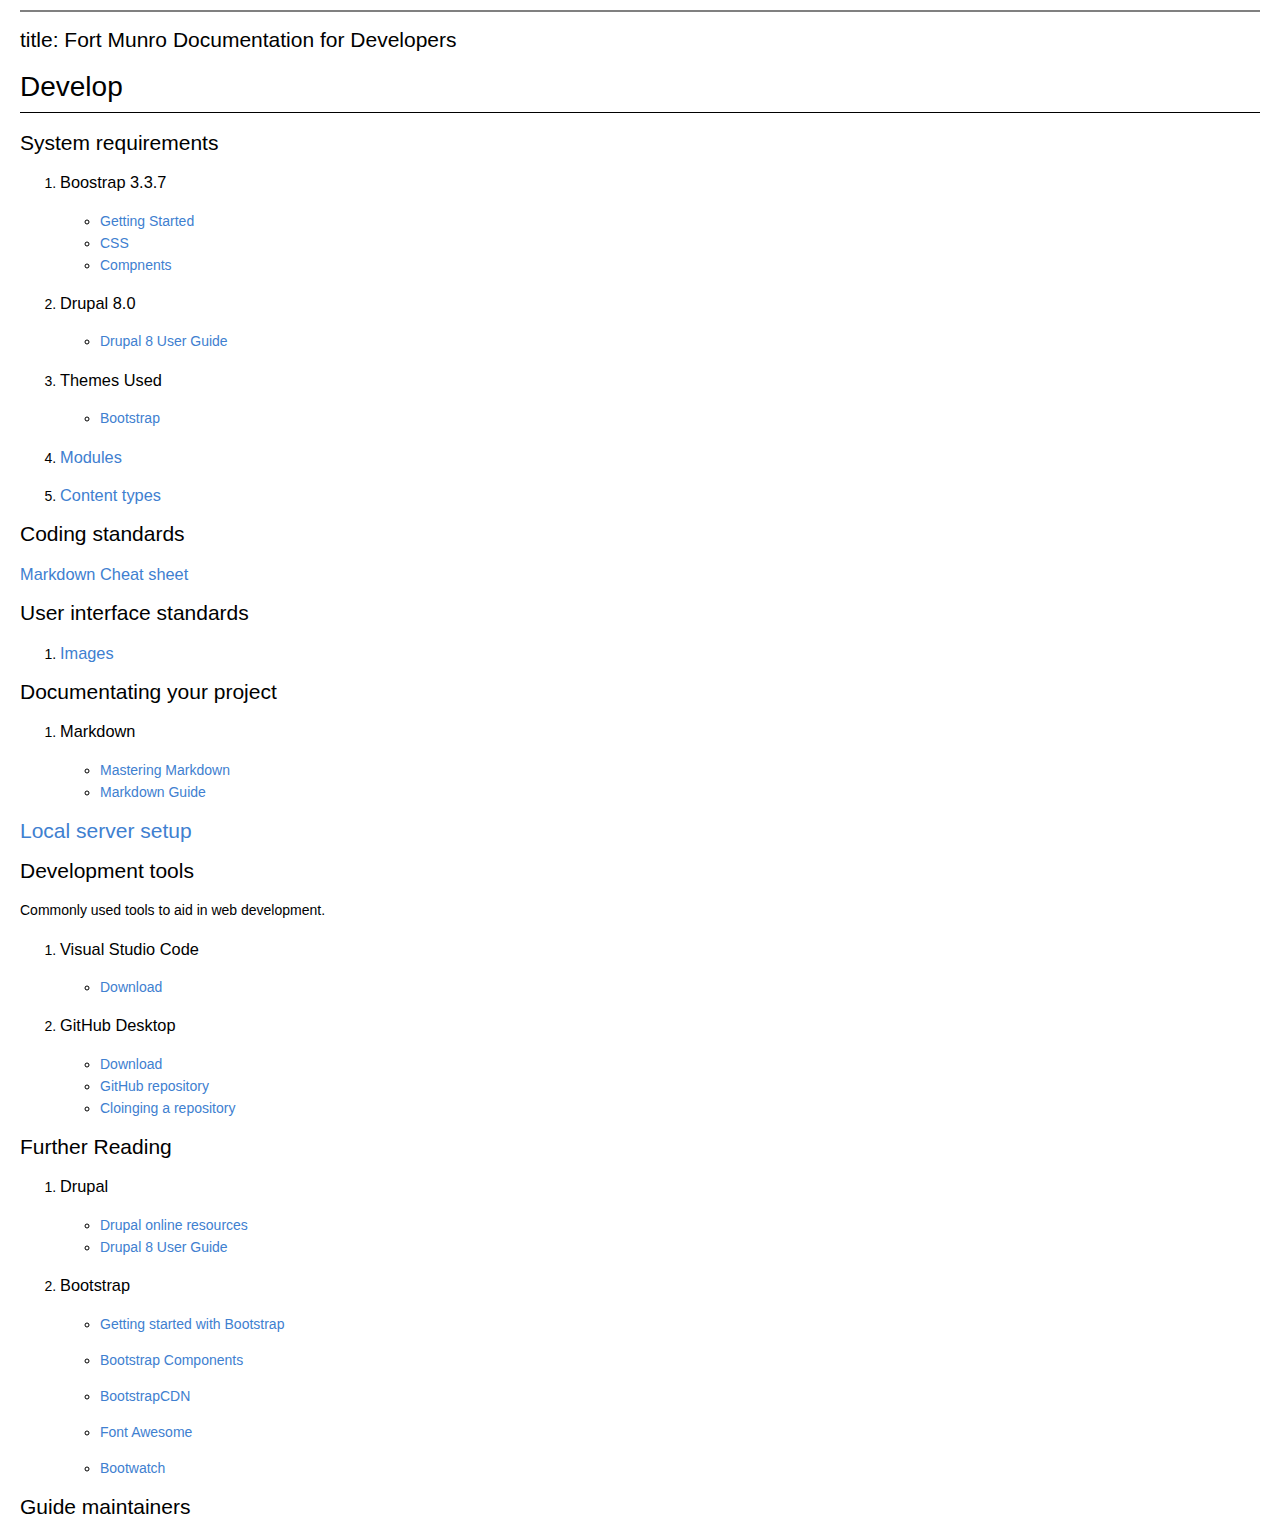
<file: docs/index.html>
<!DOCTYPE html>
<html>
<head>
<title>index.md</title>
<meta http-equiv="Content-type" content="text/html;charset=UTF-8">

<style>
/*---------------------------------------------------------------------------------------------
 *  Copyright (c) Microsoft Corporation. All rights reserved.
 *  Licensed under the MIT License. See License.txt in the project root for license information.
 *--------------------------------------------------------------------------------------------*/

body {
	font-family: "Segoe WPC", "Segoe UI", "SFUIText-Light", "HelveticaNeue-Light", sans-serif, "Droid Sans Fallback";
	font-size: 14px;
	padding: 0 12px;
	line-height: 22px;
	word-wrap: break-word;
}

#code-csp-warning {
	position: fixed;
	top: 0;
	right: 0;
	color: white;
	margin: 16px;
	text-align: center;
	font-size: 12px;
	font-family: sans-serif;
	background-color:#444444;
	cursor: pointer;
	padding: 6px;
	box-shadow: 1px 1px 1px rgba(0,0,0,.25);
}

#code-csp-warning:hover {
	text-decoration: none;
	background-color:#007acc;
	box-shadow: 2px 2px 2px rgba(0,0,0,.25);
}


body.scrollBeyondLastLine {
	margin-bottom: calc(100vh - 22px);
}

body.showEditorSelection .code-line {
	position: relative;
}

body.showEditorSelection .code-active-line:before,
body.showEditorSelection .code-line:hover:before {
	content: "";
	display: block;
	position: absolute;
	top: 0;
	left: -12px;
	height: 100%;
}

body.showEditorSelection li.code-active-line:before,
body.showEditorSelection li.code-line:hover:before {
	left: -30px;
}

.vscode-light.showEditorSelection .code-active-line:before {
	border-left: 3px solid rgba(0, 0, 0, 0.15);
}

.vscode-light.showEditorSelection .code-line:hover:before {
	border-left: 3px solid rgba(0, 0, 0, 0.40);
}

.vscode-dark.showEditorSelection .code-active-line:before {
	border-left: 3px solid rgba(255, 255, 255, 0.4);
}

.vscode-dark.showEditorSelection .code-line:hover:before {
	border-left: 3px solid rgba(255, 255, 255, 0.60);
}

.vscode-high-contrast.showEditorSelection .code-active-line:before {
	border-left: 3px solid rgba(255, 160, 0, 0.7);
}

.vscode-high-contrast.showEditorSelection .code-line:hover:before {
	border-left: 3px solid rgba(255, 160, 0, 1);
}

img {
	max-width: 100%;
	max-height: 100%;
}

a {
	color: #4080D0;
	text-decoration: none;
}

a:focus,
input:focus,
select:focus,
textarea:focus {
	outline: 1px solid -webkit-focus-ring-color;
	outline-offset: -1px;
}

hr {
	border: 0;
	height: 2px;
	border-bottom: 2px solid;
}

h1 {
	padding-bottom: 0.3em;
	line-height: 1.2;
	border-bottom-width: 1px;
	border-bottom-style: solid;
}

h1, h2, h3 {
	font-weight: normal;
}

h1 code,
h2 code,
h3 code,
h4 code,
h5 code,
h6 code {
	font-size: inherit;
	line-height: auto;
}

a:hover {
	color: #4080D0;
	text-decoration: underline;
}

table {
	border-collapse: collapse;
}

table > thead > tr > th {
	text-align: left;
	border-bottom: 1px solid;
}

table > thead > tr > th,
table > thead > tr > td,
table > tbody > tr > th,
table > tbody > tr > td {
	padding: 5px 10px;
}

table > tbody > tr + tr > td {
	border-top: 1px solid;
}

blockquote {
	margin: 0 7px 0 5px;
	padding: 0 16px 0 10px;
	border-left: 5px solid;
}

code {
	font-family: Menlo, Monaco, Consolas, "Droid Sans Mono", "Courier New", monospace, "Droid Sans Fallback";
	font-size: 14px;
	line-height: 19px;
}

body.wordWrap pre {
	white-space: pre-wrap;
}

.mac code {
	font-size: 12px;
	line-height: 18px;
}

pre:not(.hljs),
pre.hljs code > div {
	padding: 16px;
	border-radius: 3px;
	overflow: auto;
}

/** Theming */

.vscode-light,
.vscode-light pre code {
	color: rgb(30, 30, 30);
}

.vscode-dark,
.vscode-dark pre code {
	color: #DDD;
}

.vscode-high-contrast,
.vscode-high-contrast pre code {
	color: white;
}

.vscode-light code {
	color: #A31515;
}

.vscode-dark code {
	color: #D7BA7D;
}

.vscode-light pre:not(.hljs),
.vscode-light code > div {
	background-color: rgba(220, 220, 220, 0.4);
}

.vscode-dark pre:not(.hljs),
.vscode-dark code > div {
	background-color: rgba(10, 10, 10, 0.4);
}

.vscode-high-contrast pre:not(.hljs),
.vscode-high-contrast code > div {
	background-color: rgb(0, 0, 0);
}

.vscode-high-contrast h1 {
	border-color: rgb(0, 0, 0);
}

.vscode-light table > thead > tr > th {
	border-color: rgba(0, 0, 0, 0.69);
}

.vscode-dark table > thead > tr > th {
	border-color: rgba(255, 255, 255, 0.69);
}

.vscode-light h1,
.vscode-light hr,
.vscode-light table > tbody > tr + tr > td {
	border-color: rgba(0, 0, 0, 0.18);
}

.vscode-dark h1,
.vscode-dark hr,
.vscode-dark table > tbody > tr + tr > td {
	border-color: rgba(255, 255, 255, 0.18);
}

.vscode-light blockquote,
.vscode-dark blockquote {
	background: rgba(127, 127, 127, 0.1);
	border-color: rgba(0, 122, 204, 0.5);
}

.vscode-high-contrast blockquote {
	background: transparent;
	border-color: #fff;
}
</style>

<style>
/* Tomorrow Theme */
/* http://jmblog.github.com/color-themes-for-google-code-highlightjs */
/* Original theme - https://github.com/chriskempson/tomorrow-theme */

/* Tomorrow Comment */
.hljs-comment,
.hljs-quote {
	color: #8e908c;
}

/* Tomorrow Red */
.hljs-variable,
.hljs-template-variable,
.hljs-tag,
.hljs-name,
.hljs-selector-id,
.hljs-selector-class,
.hljs-regexp,
.hljs-deletion {
	color: #c82829;
}

/* Tomorrow Orange */
.hljs-number,
.hljs-built_in,
.hljs-builtin-name,
.hljs-literal,
.hljs-type,
.hljs-params,
.hljs-meta,
.hljs-link {
	color: #f5871f;
}

/* Tomorrow Yellow */
.hljs-attribute {
	color: #eab700;
}

/* Tomorrow Green */
.hljs-string,
.hljs-symbol,
.hljs-bullet,
.hljs-addition {
	color: #718c00;
}

/* Tomorrow Blue */
.hljs-title,
.hljs-section {
	color: #4271ae;
}

/* Tomorrow Purple */
.hljs-keyword,
.hljs-selector-tag {
	color: #8959a8;
}

.hljs {
	display: block;
	overflow-x: auto;
	color: #4d4d4c;
	padding: 0.5em;
}

.hljs-emphasis {
	font-style: italic;
}

.hljs-strong {
	font-weight: bold;
}
</style>

<style>
/*
 * Markdown PDF CSS
 */

 body {
	font-family:  "Meiryo", "Segoe WPC", "Segoe UI", "SFUIText-Light", "HelveticaNeue-Light", sans-serif, "Droid Sans Fallback";
}

pre {
	background-color: #f8f8f8;
	border: 1px solid #cccccc;
	border-radius: 3px;
	overflow-x: auto;
	white-space: pre-wrap;
	overflow-wrap: break-word;
}

pre:not(.hljs) {
	padding: 23px;
	line-height: 19px;
}

blockquote {
	background: rgba(127, 127, 127, 0.1);
	border-color: rgba(0, 122, 204, 0.5);
}

.emoji {
	height: 1.4em;
}

/* for inline code */
:not(pre):not(.hljs) > code {
	color: #C9AE75; /* Change the old color so it seems less like an error */
	font-size: inherit;
}

/* Page Break : use <div class="page"/> to insert page break
-------------------------------------------------------- */
.page {
	page-break-after: always;
}

</style>

</head>
<body>
<hr>
<h2 id="title-fort-munro-documentation-for-developers">title: Fort Munro Documentation for Developers</h2>
<h1 id="develop">Develop</h1>
<h2 id="system-requirements">System requirements</h2>
<ol>
<li>
<h3 id="boostrap-337">Boostrap 3.3.7</h3>
<ul>
<li><a href="http://bootstrapdocs.com/v3.3.6/docs/getting-started/">Getting Started</a></li>
<li><a href="http://bootstrapdocs.com/v3.3.6/docs/css/">CSS</a></li>
<li><a href="http://bootstrapdocs.com/v3.3.6/docs/components/">Compnents</a></li>
</ul>
</li>
<li>
<h3 id="drupal-80">Drupal 8.0</h3>
<ul>
<li><a href="https://www.drupal.org/docs/user_guide/en/index.html">Drupal 8 User Guide</a></li>
</ul>
</li>
<li>
<h3 id="themes-used">Themes Used</h3>
<ul>
<li><a href="https://www.drupal.org/project/bootstrap">Bootstrap</a></li>
</ul>
</li>
<li>
<h3 id="modules"><a href="system-requirements/modules.html">Modules</a></h3>
</li>
<li>
<h3 id="content-types"><a href="system-requirements/content-types.html">Content types</a></h3>
</li>
</ol>
<h2 id="coding-standards">Coding standards</h2>
<h3 id="markdown-cheat-sheet"><a href="standards/mardown.html">Markdown Cheat sheet</a></h3>
<h2 id="user-interface-standards">User interface standards</h2>
<ol>
<li>
<h3 id="images"><a href="user-interface-standards/images.html">Images</a></h3>
</li>
</ol>
<h2 id="documentating-your-project">Documentating your project</h2>
<ol>
<li>
<h3 id="markdown">Markdown</h3>
<ul>
<li><a href="https://guides.github.com/features/mastering-markdown/">Mastering Markdown</a></li>
<li><a href="https://www.markdownguide.org/">Markdown Guide</a></li>
</ul>
</li>
</ol>
<h2 id="local-server-setup"><a href="https://www.drupal.org/docs/develop/local-server-setup">Local server setup</a></h2>
<h2 id="development-tools">Development tools</h2>
<p>Commonly used tools to aid in web development.</p>
<ol>
<li>
<h3 id="visual-studio-code">Visual Studio Code</h3>
<ul>
<li><a href="https://code.visualstudio.com/download">Download</a></li>
</ul>
</li>
<li>
<h3 id="github-desktop">GitHub Desktop</h3>
<ul>
<li><a href="https://desktop.github.com/">Download</a></li>
<li><a href="https://github.com/yasirbhutta/fortmunropk">GitHub repository</a></li>
<li><a href="https://help.github.com/articles/cloning-a-repository/">Cloinging a repository</a></li>
</ul>
</li>
</ol>
<h2 id="further-reading">Further Reading</h2>
<ol>
<li>
<h3 id="drupal">Drupal</h3>
<ul>
<li><a href="resources/drupal.md">Drupal online resources</a></li>
<li><a href="https://www.drupal.org/docs/user_guide/en/index.html">Drupal 8 User Guide</a></li>
</ul>
</li>
<li>
<h3 id="bootstrap">Bootstrap</h3>
<ul>
<li>
<p><a href="https://www.drupal.org/project/bootstrap">Getting started with Bootstrap</a></p>
</li>
<li>
<p><a href="https://getbootstrap.com/docs/3.3/components/">Bootstrap Components</a></p>
</li>
<li>
<p><a href="https://www.bootstrapcdn.com/">BootstrapCDN</a></p>
</li>
<li>
<p><a href="https://fontawesome.com/">Font Awesome</a></p>
</li>
<li>
<p><a href="https://bootswatch.com/">Bootwatch</a></p>
</li>
</ul>
</li>
</ol>
<h2 id="guide-maintainers">Guide maintainers</h2>

</body>
</html>
</file>
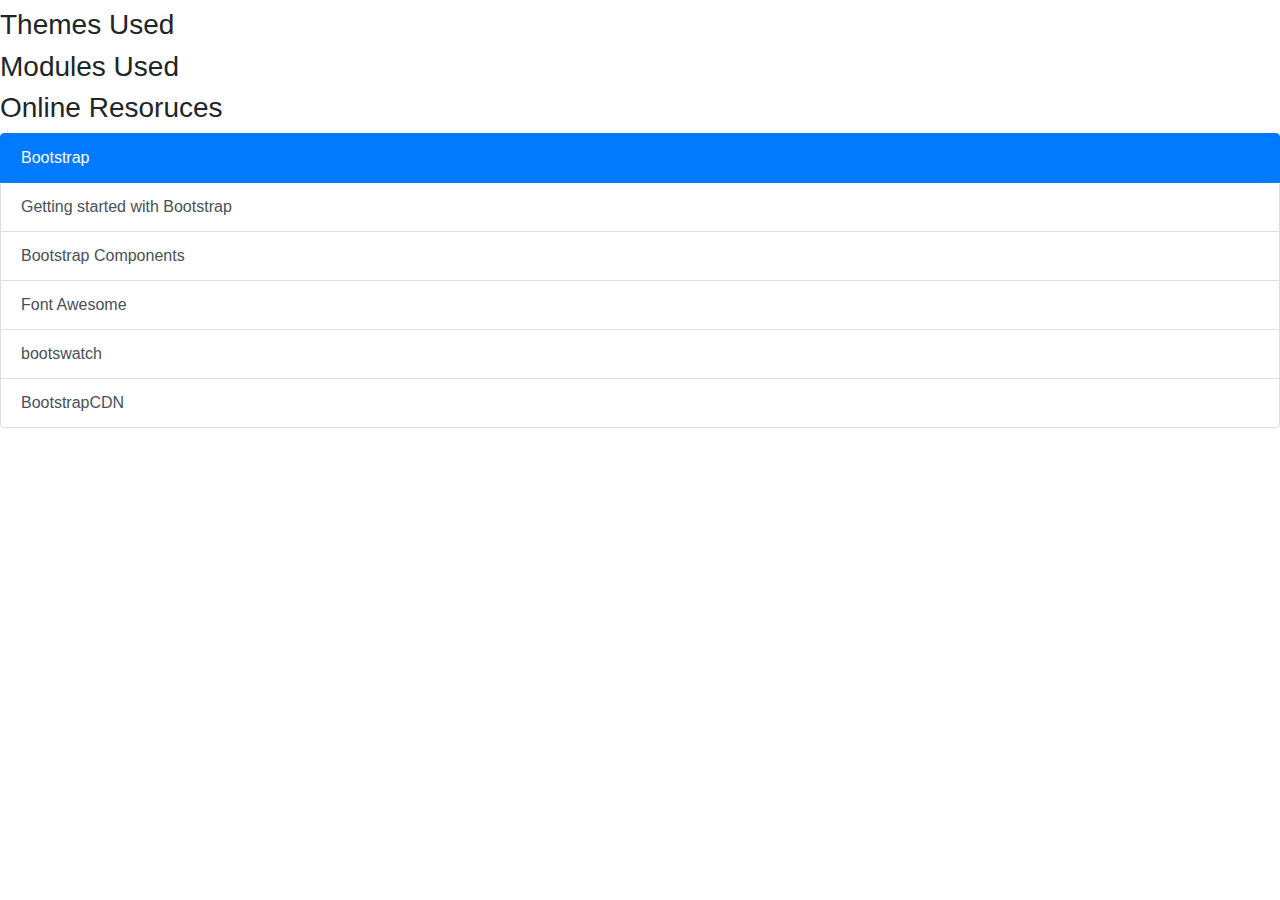
<file: documentation.html>
<!DOCTYPE html>
<html lang="en">
<head>
    <meta charset="UTF-8">
    <meta name="viewport" content="width=device-width, initial-scale=1.0">
    <meta http-equiv="X-UA-Compatible" content="ie=edge">
    <title>Documentation</title>
    <link rel="stylesheet" href="https://stackpath.bootstrapcdn.com/bootstrap/4.1.3/css/bootstrap.min.css" >
</head>
<body>
    <h3></h3>
    <h3>Themes Used</h3>
    <h3>Modules Used</h3>
    <h3>Online Resoruces</h3>
    <div class="list-group">
            <a href="#" class="list-group-item list-group-item-action active">
              Bootstrap
            </a>
            <a href="https://getbootstrap.com/docs/4.0/getting-started/introduction/" class="list-group-item list-group-item-action">Getting started with Bootstrap</a>
            <a href="https://getbootstrap.com/docs/4.0/components/" class="list-group-item list-group-item-action">Bootstrap Components</a>
            <a href="https://fontawesome.com/" class="list-group-item list-group-item-action">Font Awesome</a>
            <a href="https://bootswatch.com/" class="list-group-item list-group-item-action">bootswatch</a>
            <a href="https://www.bootstrapcdn.com/" class="list-group-item list-group-item-action">BootstrapCDN</a>
          </div>
</body>
</html>
</file>
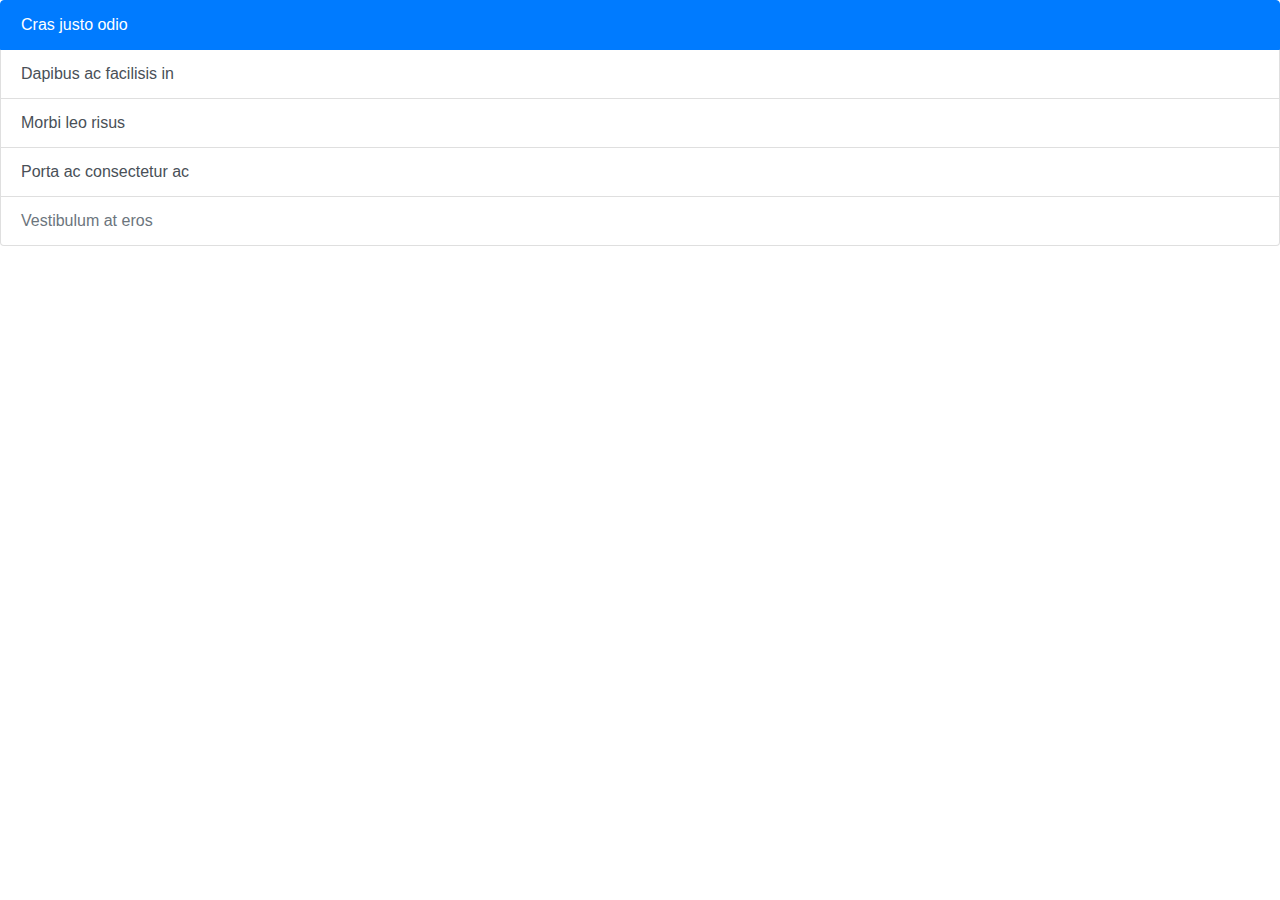
<file: components/list-group.html>
<!DOCTYPE html>
<html lang="en">
<head>
    <meta charset="UTF-8">
    <meta name="viewport" content="width=device-width, initial-scale=1.0">
    <meta http-equiv="X-UA-Compatible" content="ie=edge">
    <title>Document</title>
    <link rel="stylesheet" href="https://stackpath.bootstrapcdn.com/bootstrap/4.1.3/css/bootstrap.min.css" >
 </head>
<body>
    <!-- Links and buttons -->
        <div class="list-group">
                <a href="#" class="list-group-item list-group-item-action active">
                  Cras justo odio
                </a>
                <a href="#" class="list-group-item list-group-item-action">Dapibus ac facilisis in</a>
                <a href="#" class="list-group-item list-group-item-action">Morbi leo risus</a>
                <a href="#" class="list-group-item list-group-item-action">Porta ac consectetur ac</a>
                <a href="#" class="list-group-item list-group-item-action disabled">Vestibulum at eros</a>
              </div>
</body>
</html>
</file>
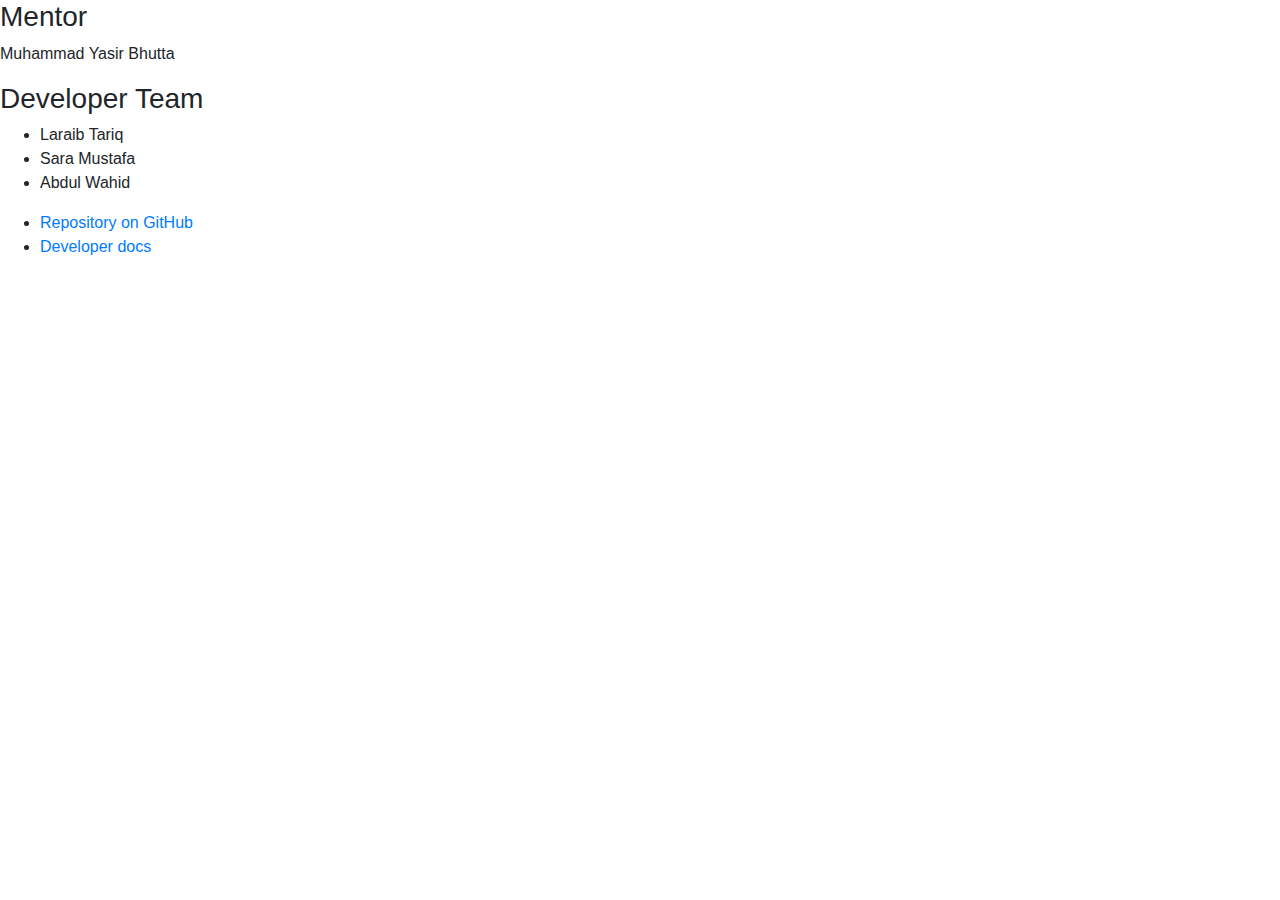
<file: page-templates/developer.html>
<!DOCTYPE html>
<html lang="en">

<head>
    <meta charset="UTF-8">
    <meta name="viewport" content="width=device-width, initial-scale=1.0">
    <meta http-equiv="X-UA-Compatible" content="ie=edge">
    <link rel="stylesheet" href="https://stackpath.bootstrapcdn.com/bootstrap/4.1.3/css/bootstrap.min.css">
    <title>Developers</title>
</head>

<body>

    <!-- http://fortmunro.pk/developer -->
   
    <h3>Mentor</h3>
    <p>Muhammad Yasir Bhutta</p>
    <h3>Developer Team</h3>
    <ul>
        <li>Laraib Tariq</li>
        <li>Sara Mustafa</li>
        <li>Abdul Wahid</li>
    </ul>
    <ul>
        <li>
            <a href="https://github.com/yasirbhutta/fortmunropk">Repository on GitHub</a>
        </li>
        <li>
            <a href="https://yasirbhutta.github.io/fortmunropk/">Developer docs</a>
        </li>
    </ul>
</body>
</html>
</file>
